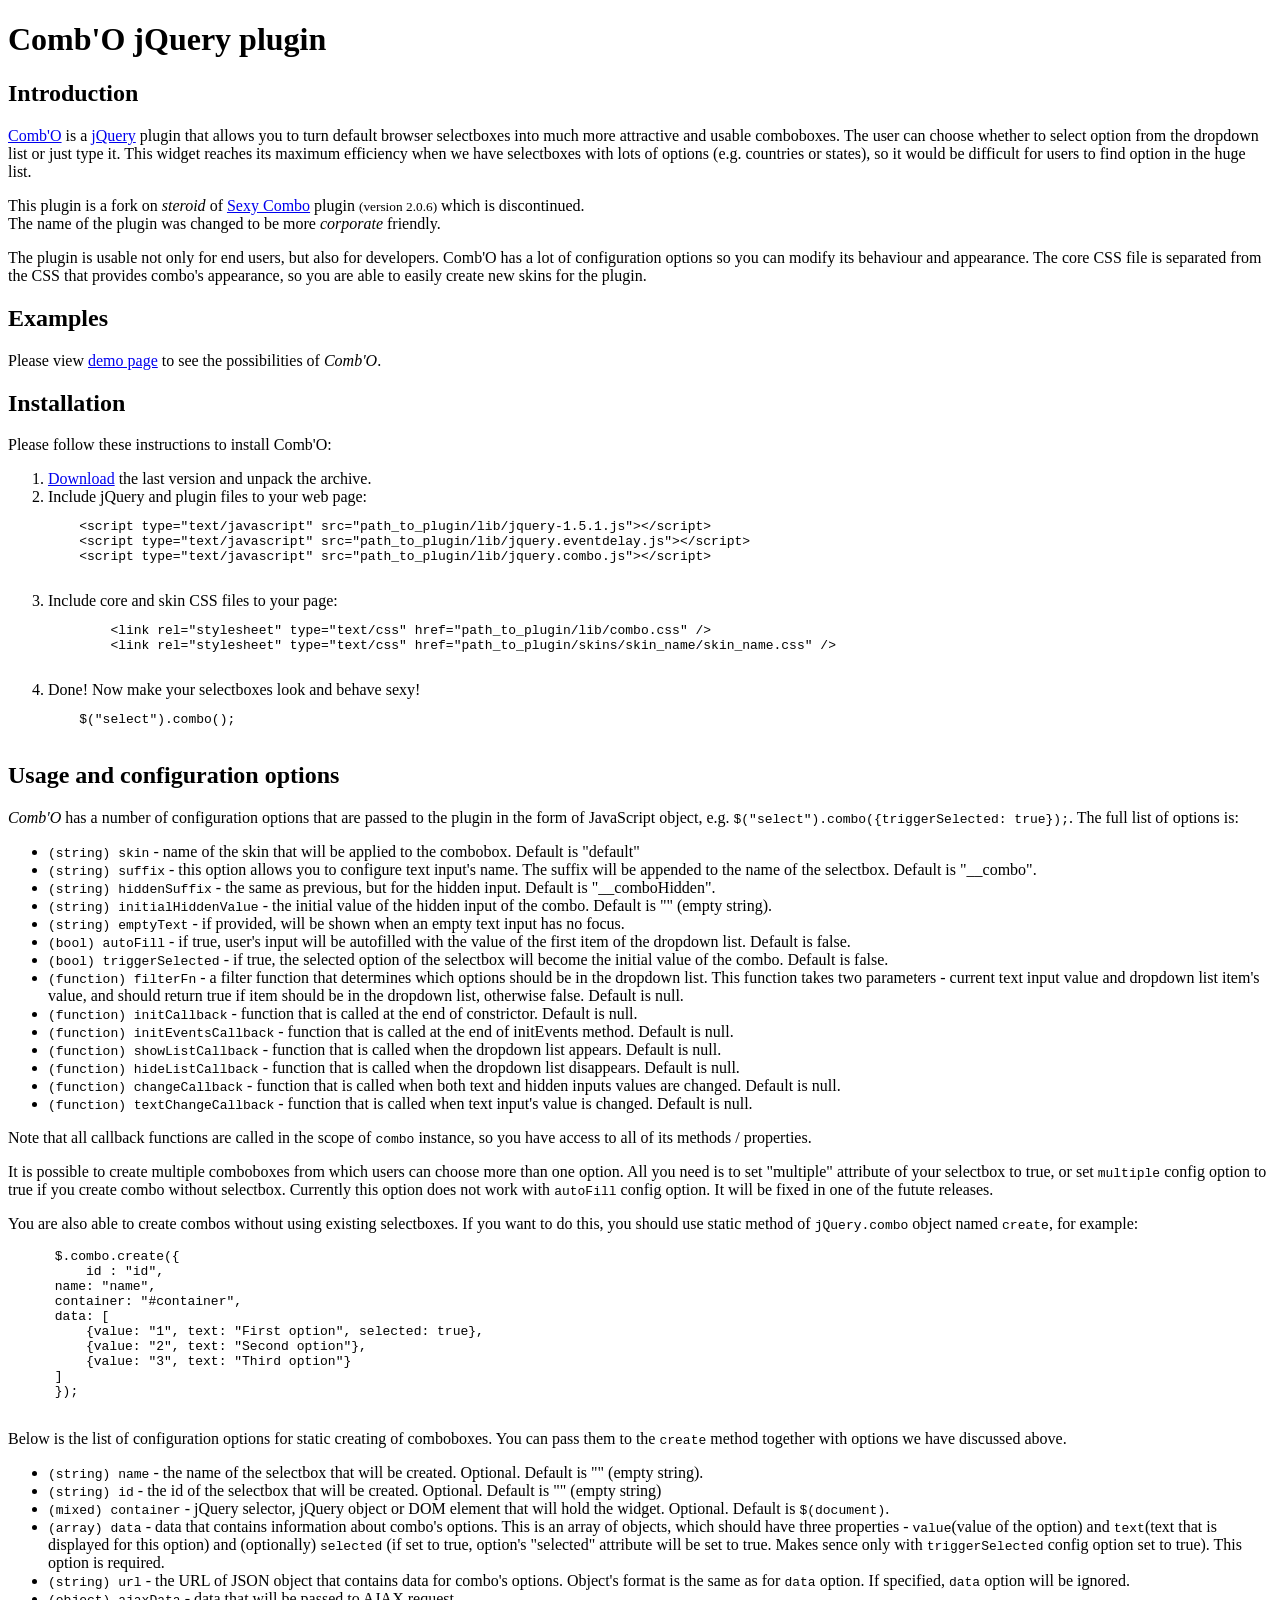
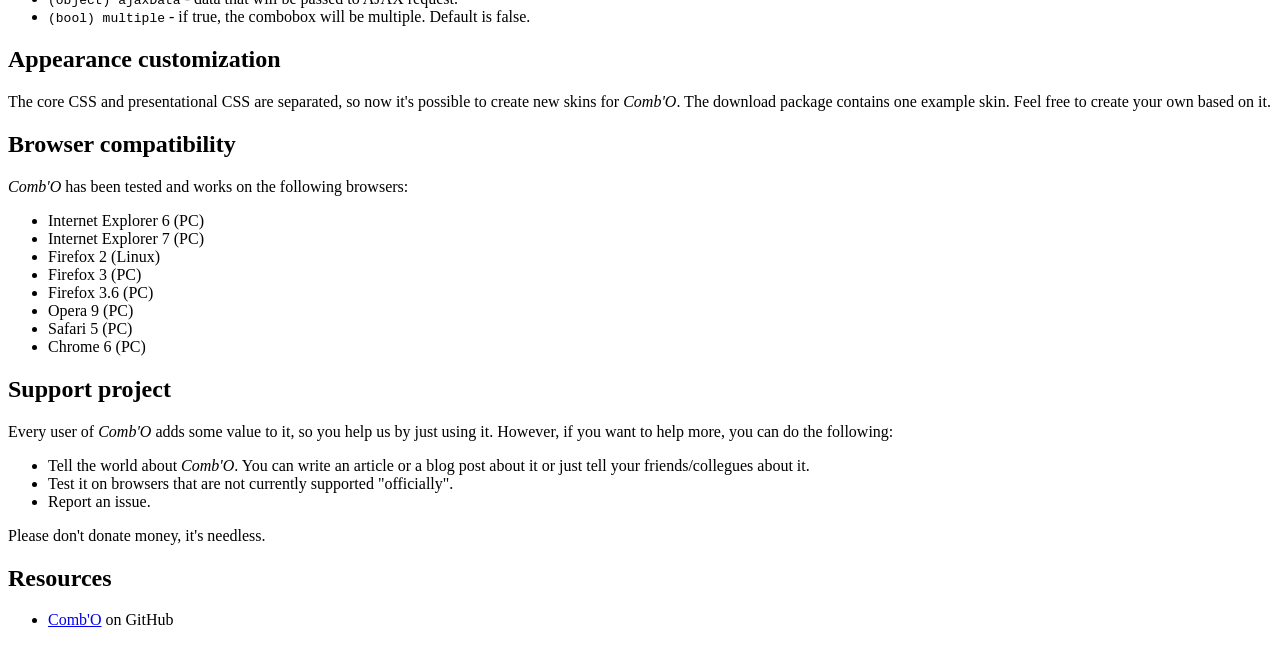
<file: index.html>
<!DOCTYPE html PUBLIC "-//W3C//DTD XHTML 1.0 Transitional//EN"
  "http://www.w3.org/TR/xhtml1/DTD/xhtml1-transitional.dtd">
<html xmlns="http://www.w3.org/1999/xhtml" xml:lang="en-us">
  <head>
    <title>Comb'O jQuery plugin</title>
  </head>
  <body>
    <h1>Comb'O jQuery plugin</h1>
    <h2>Introduction</h2>
    <p>
    <a href="http://github.com/nowhereman/jquery.combo.js">Comb'O</a> is a <a href="http://jquery.com">jQuery</a> plugin that allows you to turn default browser selectboxes into much more attractive and usable comboboxes. The user can choose whether to select option from the dropdown list or just type it. This widget reaches its maximum efficiency when we have selectboxes with lots of options (e.g. countries or states), so it would be difficult for users to find option in the huge list.
    </p>
    <p>
    This plugin is a fork on <i>steroid</i> of <a href="http://code.google.com/p/sexy-combo">Sexy Combo</a> plugin <small>(version 2.0.6)</small> which is discontinued.<br />
    The name of the plugin was changed to be more <i>corporate</i> friendly.
    </p>
    <p>
    The plugin is usable not only for end users, but also for developers. Comb'O has a lot of configuration options so you can modify its behaviour and appearance. The core CSS file is separated from the CSS that provides combo's appearance, so you are able to easily create new skins for the plugin.
    </p>
    <h2>Examples</h2>
    <p>
    Please view <a href="examples/index.html">demo page</a> to see the possibilities of <em>Comb'O</em>.
    </p>
    <h2>Installation</h2>
    <p>
    Please follow these instructions to install Comb'O:
    <ol>
        <li><a href="https://github.com/nowhereman/jquery.combo.js/archives/master">Download</a> the last version and unpack the archive.</li>
    <li>
    Include jQuery and plugin files to your web page: <br />
    <code><pre>
    &lt;script type="text/javascript" src="path_to_plugin/lib/jquery-1.5.1.js"&gt;&lt;/script&gt;
    &lt;script type="text/javascript" src="path_to_plugin/lib/jquery.eventdelay.js"&gt;&lt;/script&gt;
    &lt;script type="text/javascript" src="path_to_plugin/lib/jquery.combo.js"&gt;&lt;/script&gt;
    </pre></code>
    </li>
    <li>
        Include core and skin CSS files to your page:<br />
        <code><pre>
        &lt;link rel="stylesheet" type="text/css" href="path_to_plugin/lib/combo.css" /&gt;
        &lt;link rel="stylesheet" type="text/css" href="path_to_plugin/skins/skin_name/skin_name.css" /&gt;
        </pre></code>

    </li>
    <li>
    Done! Now make your selectboxes look and behave sexy!
    <code><pre>
    $("select").combo();
    </pre></code>
    </li>
    </ol>
    </p>
    <h2>Usage and configuration options</h2>
    <p>
    <em>Comb'O</em> has a number of configuration options that are passed to the plugin in the form of JavaScript object, e.g. <code>$("select").combo({triggerSelected: true});</code>. The full list of options is:
    </p>
    <ul>
      <li>
      <code>(string) skin</code> - name of the skin that will be applied to the combobox. Default is "default"
      </li>
      <li>
      <code>(string) suffix</code> - this option allows you to configure text input's name. The suffix will be appended to the name of the selectbox. Default is "__combo".
      </li>
      <li>
      <code>(string) hiddenSuffix</code> - the same as previous, but for the hidden input. Default is "__comboHidden".
      </li>
      <li>
      <code>(string) initialHiddenValue</code> - the initial value of the hidden input of the combo. Default is "" (empty string).
      </li>
      <li>
      <code>(string) emptyText</code> - if provided, will be shown when an empty text input has no focus.
      </li>
      <li>
      <code>(bool) autoFill</code> - if true, user's input will be autofilled with the value of the first item of the dropdown list. Default is false.
      </li>
      <li>
      <code>(bool) triggerSelected</code> - if true, the selected option of the selectbox will become the initial value of the combo. Default is false.
      </li>
      <li>
      <code>(function) filterFn</code> - a filter function that determines which options should be in the dropdown list.  This function takes two parameters - current text input value and dropdown list item's value, and should return true if item should be in the dropdown list, otherwise false. Default is null.
      </li>
      <!--new-->
      <li>
      <code>(function) initCallback</code> - function that is called at the end of constrictor. Default is null.
      </li>
      <li>
      <code>(function) initEventsCallback</code> - function that is called at the end of initEvents method. Default is null.
      </li>
      <li>
      <code>(function) showListCallback</code> - function that is called when the dropdown list appears. Default is null.
      </li>
      <li>
      <code>(function) hideListCallback</code> - function that is called when the dropdown list disappears. Default is null.
      </li>
      <li>
      <code>(function) changeCallback</code> - function that is called when both text and hidden inputs values are changed. Default is null.
      </li>
      <li>
      <code>(function) textChangeCallback</code> - function that is called when text input's value is changed. Default is null.
      </li>
      <!--end new-->
    </ul>
    <!--new-->
    <p>
    Note that all callback functions are called in the scope of <code>combo</code> instance, so you have access to all of its methods / properties.
    </p>
    <!--end new-->
    <p>
    It is possible to create multiple comboboxes from which users can choose more than one option. All you need is to set "multiple" attribute of your selectbox to true, or set <code>multiple</code> config option to true if you create combo without selectbox. Currently this option does not work with <code>autoFill</code> config option. It will be fixed in one of the futute releases.
    </p>
    <p>

    </p>
    <p>
    You are also able to create combos without using  existing selectboxes. If you want to do this, you should use static method of <code>jQuery.combo</code> object named <code>create</code>, for example: <br />
      <code><pre>
      $.combo.create({
          id : "id",
      name: "name",
      container: "#container",
      data: [
          {value: "1", text: "First option", selected: true},
          {value: "2", text: "Second option"},
          {value: "3", text: "Third option"}
      ]
      });
      </pre></code>
    </p>
    <p>
    Below is the list of configuration options for static creating of comboboxes. You can pass them to the <code>create</code> method together with options we have discussed above.
    </p>
    <ul>
        <li><code>(string) name</code> - the name of the selectbox that will be created. Optional. Default is "" (empty string).</li>
        <li><code>(string) id</code> - the id of the selectbox that will be created. Optional. Default is "" (empty string)</li>
        <li><code>(mixed) container</code> - jQuery selector, jQuery object or DOM element that will hold the widget. Optional. Default is <code>$(document)</code>.</li>
        <li><code>(array) data</code> - data that contains information about combo's options. This is an array of objects, which should have three properties - <code>value</code>(value of the option) and <code>text</code>(text that is displayed for this option) and (optionally) <code>selected</code> (if set to true, option's "selected" attribute will be set to true. Makes sence only with <code>triggerSelected</code> config option set to true). This option is required.</li>
        <li>
        <code>(string) url</code> - the URL of JSON object that contains data for combo's options. Object's format is the same as for <code>data</code> option. If specified, <code>data</code> option will be ignored.
        </li>
        <li>
        <code>(object) ajaxData</code> - data that will be passed to AJAX request.
        </li>
        <li>
        <code>(bool) multiple</code> - if true, the combobox will be multiple. Default is false.
        </li>
    </ul>
    <h2>Appearance customization</h2>
    <p>
    The core CSS and presentational CSS are separated, so now it's possible to create new skins for <em>Comb'O</em>. The download package contains one example skin. Feel free to create your own based on it.
    </p>
    <h2>Browser compatibility</h2>
    <p>
    <em>Comb'O</em> has been tested and works on the following browsers:
    </p>
    <ul>
      <li>Internet Explorer 6 (PC)</li>
      <li>Internet Explorer 7 (PC)</li>
      <li>Firefox 2 (Linux)</li>
      <li>Firefox 3 (PC)</li>
      <li>Firefox 3.6 (PC)</li>
      <li>Opera 9 (PC)</li>
      <li>Safari 5 (PC)</li>
      <li>Chrome 6 (PC)</li>
    </ul>
    <h2>Support project</h2>
    <p>
    Every user of <em>Comb'O</em> adds some value to it, so you help us by just using it. However, if you want to help more, you can do the following:
    </p>
    <ul>
      <li>
      Tell the world about <em>Comb'O</em>. You can write an article or a blog post about it or just tell your friends/collegues about it.
      </li>
      <li>
      Test it on browsers that are not currently supported "officially".
      </li>
      <li>
      Report an issue.
      </li>
    </ul>
    <p>
    Please don't donate money, it's needless.
    </p>
    <h2>Resources</h2>
    <ul>
      <li><a href="http://github.com/nowhereman/jquery.combo.js">Comb'O</a> on GitHub</li>
      <!--<li><a href="http://plugins.jquery.com/project/combo">Comb'O</a> in jQuery plugins directory.</li>-->
    </ul>
  </body>
</html>
</file>
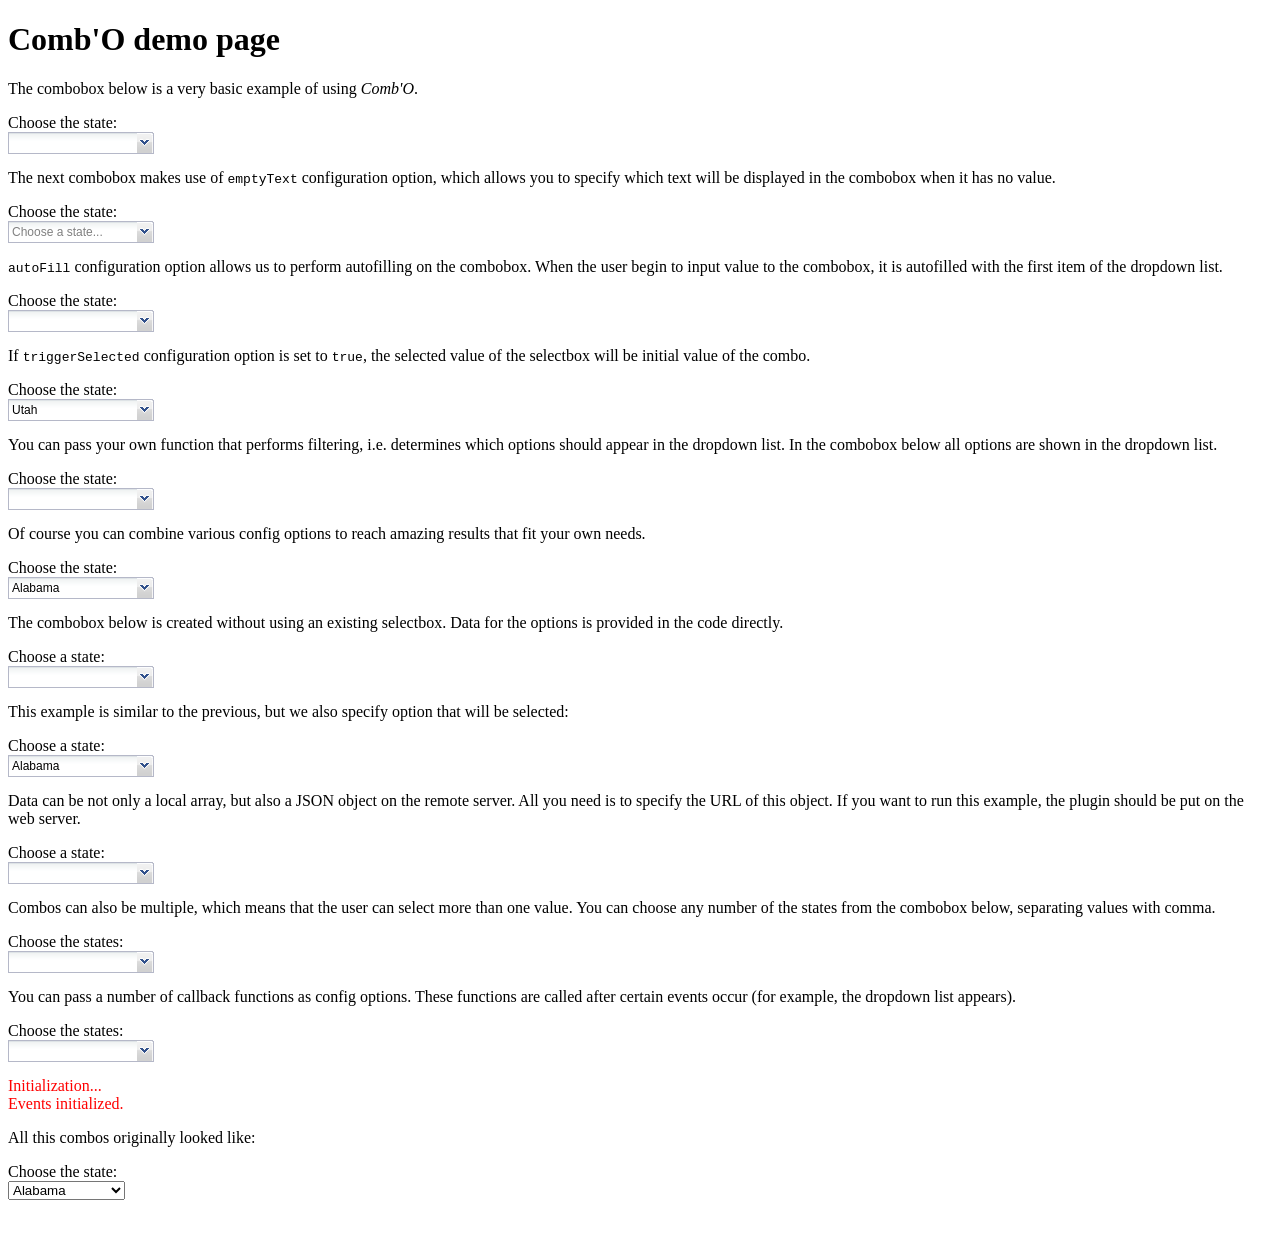
<file: examples/index.html>
<!DOCTYPE html PUBLIC "-//W3C//DTD XHTML 1.0 Transitional//EN"
  "http://www.w3.org/TR/xhtml1/DTD/xhtml1-transitional.dtd">
<html xmlns="http://www.w3.org/1999/xhtml" xml:lang="en-us">
  <head>
    <title>Comb'O demo page</title>
    <link href="../src/lib/combo.css" rel="stylesheet" type="text/css" />
    <link href="../src/skins/default/default.css" rel="stylesheet" type="text/css" />
    <script type="text/javascript" src="../src/lib/jquery-1.5.1.js"></script>
    <script type="text/javascript" src="../src/lib/jquery.eventdelay.js"></script>
    <script type="text/javascript" src="../src/lib/jquery.combo.js"></script>
    <script type="text/javascript" src="usage.js"></script>
  </head>
  <body>
    <h1>Comb'O demo page</h1>
    <p>
    The combobox below is a very basic example of using <em>Comb'O</em>.
    </p>
    <p>
      <label for="basic-combo">Choose the state:</label><br />
      <select id="basic-combo" name="basic-combo"  size="1">
        <option value="AL">Alabama</option>
        <option value="AK">Alaska</option>
        <option value="AZ">Arizona</option>
        <option value="AR">Arkansas</option>
        <option value="CA">California</option>
        <option value="CO">Colorado</option>
        <option value="CT">Connecticut</option>

        <option value="DE">Delaware</option>
        <option value="FL">Florida</option>
        <option value="GA">Georgia</option>
        <option value="HI">Hawaii</option>
        <option value="ID">Idaho</option>
        <option value="IL">Illinois</option>
        <option value="IN">Indiana</option>
        <option value="IA">Iowa</option>
        <option value="KS">Kansas</option>

        <option value="KY">Kentucky</option>
        <option value="LA">Louisiana</option>
        <option value="ME">Maine</option>
        <option value="MD">Maryland</option>
        <option value="MA">Massachusetts</option>
        <option value="MI">Michigan</option>
        <option value="MN">Minnesota</option>
        <option value="MS">Mississippi</option>
        <option value="MO">Missouri</option>

        <option value="MT">Montana</option>
        <option value="NE">Nebraska</option>
        <option value="NV">Nevada</option>
        <option value="NH">New Hampshire</option>
        <option value="NJ">New Jersey</option>
        <option value="NM">New Mexico</option>
        <option value="NY">New York</option>
        <option value="NC">North Carolina</option>
        <option value="ND">North Dakota</option>

        <option value="OH">Ohio</option>
        <option value="OK">Oklahoma</option>
        <option value="OR">Oregon</option>
        <option value="PA">Pennsylvania</option>
        <option value="RI">Rhode Island</option>
        <option value="SC">South Carolina</option>
        <option value="SD">South Dakota</option>
        <option value="TN">Tennessee</option>
        <option value="TX">Texas</option>

        <option value="UT" selected>Utah</option>
        <option value="VT">Vermont</option>
        <option value="VA">Virginia</option>
        <option value="WA">Washington</option>
        <option value="WV">West Virginia</option>
        <option value="WI">Wisconsin</option>
        <option value="WY">Wyoming</option>
      </select>
    </p>

    <p>
    The next combobox makes use of <code>emptyText</code> configuration option, which allows you to specify which text will be displayed in the combobox when it has no value.
    </p>
    <p>
      <label for="empty-combo">Choose the state:</label><br />
      <select id="empty-combo" name="empty-combo"  size="1">
        <option value="AL">Alabama</option>
        <option value="AK">Alaska</option>
        <option value="AZ">Arizona</option>
        <option value="AR">Arkansas</option>
        <option value="CA">California</option>
        <option value="CO">Colorado</option>
        <option value="CT">Connecticut</option>

        <option value="DE">Delaware</option>
        <option value="FL">Florida</option>
        <option value="GA">Georgia</option>
        <option value="HI">Hawaii</option>
        <option value="ID">Idaho</option>
        <option value="IL">Illinois</option>
        <option value="IN">Indiana</option>
        <option value="IA">Iowa</option>
        <option value="KS">Kansas</option>

        <option value="KY">Kentucky</option>
        <option value="LA">Louisiana</option>
        <option value="ME">Maine</option>
        <option value="MD">Maryland</option>
        <option value="MA">Massachusetts</option>
        <option value="MI">Michigan</option>
        <option value="MN">Minnesota</option>
        <option value="MS">Mississippi</option>
        <option value="MO">Missouri</option>

        <option value="MT">Montana</option>
        <option value="NE">Nebraska</option>
        <option value="NV">Nevada</option>
        <option value="NH">New Hampshire</option>
        <option value="NJ">New Jersey</option>
        <option value="NM">New Mexico</option>
        <option value="NY">New York</option>
        <option value="NC">North Carolina</option>
        <option value="ND">North Dakota</option>

        <option value="OH">Ohio</option>
        <option value="OK">Oklahoma</option>
        <option value="OR">Oregon</option>
        <option value="PA">Pennsylvania</option>
        <option value="RI">Rhode Island</option>
        <option value="SC">South Carolina</option>
        <option value="SD">South Dakota</option>
        <option value="TN">Tennessee</option>
        <option value="TX">Texas</option>

        <option value="UT" selected>Utah</option>
        <option value="VT">Vermont</option>
        <option value="VA">Virginia</option>
        <option value="WA">Washington</option>
        <option value="WV">West Virginia</option>
        <option value="WI">Wisconsin</option>
        <option value="WY">Wyoming</option>
      </select>
    </p>

    <p>
    <code>autoFill</code> configuration option allows us to perform autofilling on the combobox. When the user begin to input value to the combobox, it is autofilled with the first item of the dropdown list.
    </p>
    <p>
      <label for="autofill-combo">Choose the state:</label><br />
      <select id="autofill-combo" name="autofill-combo"  size="1">
        <option value="AL">Alabama</option>
        <option value="AK">Alaska</option>
        <option value="AZ">Arizona</option>
        <option value="AR">Arkansas</option>
        <option value="CA">California</option>
        <option value="CO">Colorado</option>
        <option value="CT">Connecticut</option>

        <option value="DE">Delaware</option>
        <option value="FL">Florida</option>
        <option value="GA">Georgia</option>
        <option value="HI">Hawaii</option>
        <option value="ID">Idaho</option>
        <option value="IL">Illinois</option>
        <option value="IN">Indiana</option>
        <option value="IA">Iowa</option>
        <option value="KS">Kansas</option>

        <option value="KY">Kentucky</option>
        <option value="LA">Louisiana</option>
        <option value="ME">Maine</option>
        <option value="MD">Maryland</option>
        <option value="MA">Massachusetts</option>
        <option value="MI">Michigan</option>
        <option value="MN">Minnesota</option>
        <option value="MS">Mississippi</option>
        <option value="MO">Missouri</option>

        <option value="MT">Montana</option>
        <option value="NE">Nebraska</option>
        <option value="NV">Nevada</option>
        <option value="NH">New Hampshire</option>
        <option value="NJ">New Jersey</option>
        <option value="NM">New Mexico</option>
        <option value="NY">New York</option>
        <option value="NC">North Carolina</option>
        <option value="ND">North Dakota</option>

        <option value="OH">Ohio</option>
        <option value="OK">Oklahoma</option>
        <option value="OR">Oregon</option>
        <option value="PA">Pennsylvania</option>
        <option value="RI">Rhode Island</option>
        <option value="SC">South Carolina</option>
        <option value="SD">South Dakota</option>
        <option value="TN">Tennessee</option>
        <option value="TX">Texas</option>

        <option value="UT" selected>Utah</option>
        <option value="VT">Vermont</option>
        <option value="VA">Virginia</option>
        <option value="WA">Washington</option>
        <option value="WV">West Virginia</option>
        <option value="WI">Wisconsin</option>
        <option value="WY">Wyoming</option>
      </select>
    </p>

    <p>
    If <code>triggerSelected</code> configuration option is set to <code>true</code>, the selected value of the selectbox will be initial value of the combo.
    </p>
    <p>
      <label for="selected-combo">Choose the state:</label><br />
      <select id="selected-combo" name="selected-combo"  size="1">
        <option value="AL">Alabama</option>
        <option value="AK">Alaska</option>
        <option value="AZ">Arizona</option>
        <option value="AR">Arkansas</option>
        <option value="CA">California</option>
        <option value="CO">Colorado</option>
        <option value="CT">Connecticut</option>

        <option value="DE">Delaware</option>
        <option value="FL">Florida</option>
        <option value="GA">Georgia</option>
        <option value="HI">Hawaii</option>
        <option value="ID">Idaho</option>
        <option value="IL">Illinois</option>
        <option value="IN">Indiana</option>
        <option value="IA">Iowa</option>
        <option value="KS">Kansas</option>

        <option value="KY">Kentucky</option>
        <option value="LA">Louisiana</option>
        <option value="ME">Maine</option>
        <option value="MD">Maryland</option>
        <option value="MA">Massachusetts</option>
        <option value="MI">Michigan</option>
        <option value="MN">Minnesota</option>
        <option value="MS">Mississippi</option>
        <option value="MO">Missouri</option>

        <option value="MT">Montana</option>
        <option value="NE">Nebraska</option>
        <option value="NV">Nevada</option>
        <option value="NH">New Hampshire</option>
        <option value="NJ">New Jersey</option>
        <option value="NM">New Mexico</option>
        <option value="NY">New York</option>
        <option value="NC">North Carolina</option>
        <option value="ND">North Dakota</option>

        <option value="OH">Ohio</option>
        <option value="OK">Oklahoma</option>
        <option value="OR">Oregon</option>
        <option value="PA">Pennsylvania</option>
        <option value="RI">Rhode Island</option>
        <option value="SC">South Carolina</option>
        <option value="SD">South Dakota</option>
        <option value="TN">Tennessee</option>
        <option value="TX">Texas</option>

        <option value="UT" selected>Utah</option>
        <option value="VT">Vermont</option>
        <option value="VA">Virginia</option>
        <option value="WA">Washington</option>
        <option value="WV">West Virginia</option>
        <option value="WI">Wisconsin</option>
        <option value="WY">Wyoming</option>
      </select>
    </p>

    <p>
    You can pass your own function that performs filtering, i.e. determines which options should appear in the dropdown list. In the combobox below all options are shown in the dropdown list.
    </p>
    <p>
      <label for="filter-combo">Choose the state:</label><br />
      <select id="filter-combo" name="filter-combo"  size="1">
        <option value="AL">Alabama</option>
        <option value="AK">Alaska</option>
        <option value="AZ">Arizona</option>
        <option value="AR">Arkansas</option>
        <option value="CA">California</option>
        <option value="CO">Colorado</option>
        <option value="CT">Connecticut</option>

        <option value="DE">Delaware</option>
        <option value="FL">Florida</option>
        <option value="GA">Georgia</option>
        <option value="HI">Hawaii</option>
        <option value="ID">Idaho</option>
        <option value="IL">Illinois</option>
        <option value="IN">Indiana</option>
        <option value="IA">Iowa</option>
        <option value="KS">Kansas</option>

        <option value="KY">Kentucky</option>
        <option value="LA">Louisiana</option>
        <option value="ME">Maine</option>
        <option value="MD">Maryland</option>
        <option value="MA">Massachusetts</option>
        <option value="MI">Michigan</option>
        <option value="MN">Minnesota</option>
        <option value="MS">Mississippi</option>
        <option value="MO">Missouri</option>

        <option value="MT">Montana</option>
        <option value="NE">Nebraska</option>
        <option value="NV">Nevada</option>
        <option value="NH">New Hampshire</option>
        <option value="NJ">New Jersey</option>
        <option value="NM">New Mexico</option>
        <option value="NY">New York</option>
        <option value="NC">North Carolina</option>
        <option value="ND">North Dakota</option>

        <option value="OH">Ohio</option>
        <option value="OK">Oklahoma</option>
        <option value="OR">Oregon</option>
        <option value="PA">Pennsylvania</option>
        <option value="RI">Rhode Island</option>
        <option value="SC">South Carolina</option>
        <option value="SD">South Dakota</option>
        <option value="TN">Tennessee</option>
        <option value="TX">Texas</option>

        <option value="UT" selected>Utah</option>
        <option value="VT">Vermont</option>
        <option value="VA">Virginia</option>
        <option value="WA">Washington</option>
        <option value="WV">West Virginia</option>
        <option value="WI">Wisconsin</option>
        <option value="WY">Wyoming</option>
      </select>
    </p>


    <p>
    Of course you can combine various config options to reach amazing results that fit your own needs.
    </p>
    <p>
      <label for="mixed-combo">Choose the state:</label><br />
      <select id="mixed-combo" name="mixed-combo"  size="1">
        <option value="AL">Alabama</option>
        <option value="AK">Alaska</option>
        <option value="AZ">Arizona</option>
        <option value="AR">Arkansas</option>
        <option value="CA">California</option>
        <option value="CO">Colorado</option>
        <option value="CT">Connecticut</option>

        <option value="DE">Delaware</option>
        <option value="FL">Florida</option>
        <option value="GA">Georgia</option>
        <option value="HI">Hawaii</option>
        <option value="ID">Idaho</option>
        <option value="IL">Illinois</option>
        <option value="IN">Indiana</option>
        <option value="IA">Iowa</option>
        <option value="KS">Kansas</option>

        <option value="KY">Kentucky</option>
        <option value="LA">Louisiana</option>
        <option value="ME">Maine</option>
        <option value="MD">Maryland</option>
        <option value="MA">Massachusetts</option>
        <option value="MI">Michigan</option>
        <option value="MN">Minnesota</option>
        <option value="MS">Mississippi</option>
        <option value="MO">Missouri</option>

        <option value="MT">Montana</option>
        <option value="NE">Nebraska</option>
        <option value="NV">Nevada</option>
        <option value="NH">New Hampshire</option>
        <option value="NJ">New Jersey</option>
        <option value="NM">New Mexico</option>
        <option value="NY">New York</option>
        <option value="NC">North Carolina</option>
        <option value="ND">North Dakota</option>

        <option value="OH">Ohio</option>
        <option value="OK">Oklahoma</option>
        <option value="OR">Oregon</option>
        <option value="PA">Pennsylvania</option>
        <option value="RI">Rhode Island</option>
        <option value="SC">South Carolina</option>
        <option value="SD">South Dakota</option>
        <option value="TN">Tennessee</option>
        <option value="TX">Texas</option>

        <option value="UT" selected>Utah</option>
        <option value="VT">Vermont</option>
        <option value="VA">Virginia</option>
        <option value="WA">Washington</option>
        <option value="WV">West Virginia</option>
        <option value="WI">Wisconsin</option>
        <option value="WY">Wyoming</option>
      </select>
    </p>


    <p>
    The combobox below is created without using an existing selectbox. Data for the options is provided in the code directly.
    </p>
    <p id="static-container">
      <label for="static-combo">Choose a state:</label><br />
    </p>

    <p>
    This example is similar to the previous, but we also specify option that will be selected:
    </p>
    <p id="static-selected">
      <label for="static-selected-combo">Choose a state:</label><br />
    </p>

    <p>
    Data can be not only a local array, but also a JSON object on the remote server. All you need is to specify the URL of this object. If you want to run this example, the plugin should be put on the web server.
    </p>
    <p id="ajax-container">
      <label for="ajax-combo">Choose a state:</label><br />
    </p>

    <p>
    Combos can also be multiple, which means that the user can select more than one value. You can choose any number of the states from the combobox below, separating values with comma.
    </p>
    <p>
      <label for="multiple-combo">Choose the states:</label><br />
      <select id="multiple-combo" name="multiple-combo"  size="3" multiple="true">
        <option value="AL" selected>Alabama</option>
        <option value="AK" selected>Alaska</option>
        <option value="AZ">Arizona</option>
        <option value="AR">Arkansas</option>
        <option value="CA">California</option>
        <option value="CO">Colorado</option>
        <option value="CT">Connecticut</option>

        <option value="DE">Delaware</option>
        <option value="FL">Florida</option>
        <option value="GA">Georgia</option>
        <option value="HI">Hawaii</option>
        <option value="ID">Idaho</option>
        <option value="IL">Illinois</option>
        <option value="IN">Indiana</option>
        <option value="IA">Iowa</option>
        <option value="KS">Kansas</option>

        <option value="KY">Kentucky</option>
        <option value="LA">Louisiana</option>
        <option value="ME">Maine</option>
        <option value="MD">Maryland</option>
        <option value="MA">Massachusetts</option>
        <option value="MI">Michigan</option>
        <option value="MN">Minnesota</option>
        <option value="MS">Mississippi</option>
        <option value="MO">Missouri</option>

        <option value="MT">Montana</option>
        <option value="NE">Nebraska</option>
        <option value="NV">Nevada</option>
        <option value="NH">New Hampshire</option>
        <option value="NJ">New Jersey</option>
        <option value="NM">New Mexico</option>
        <option value="NY">New York</option>
        <option value="NC">North Carolina</option>
        <option value="ND">North Dakota</option>

        <option value="OH">Ohio</option>
        <option value="OK">Oklahoma</option>
        <option value="OR">Oregon</option>
        <option value="PA">Pennsylvania</option>
        <option value="RI">Rhode Island</option>
        <option value="SC">South Carolina</option>
        <option value="SD">South Dakota</option>
        <option value="TN">Tennessee</option>
        <option value="TX">Texas</option>

        <option value="UT">Utah</option>
        <option value="VT">Vermont</option>
        <option value="VA">Virginia</option>
        <option value="WA">Washington</option>
        <option value="WV">West Virginia</option>
        <option value="WI">Wisconsin</option>
        <option value="WY">Wyoming</option>
      </select>
    </p>

    <p>
    You can pass a number of callback functions as config options. These functions are called after certain events occur (for example, the dropdown list appears).
    </p>
    <p>
      <label for="event-combo">Choose the states:</label><br />
      <select id="event-combo" name="event-combo">
        <option value="AL" selected>Alabama</option>
        <option value="AK" selected>Alaska</option>
        <option value="AZ">Arizona</option>
        <option value="AR">Arkansas</option>
        <option value="CA">California</option>
        <option value="CO">Colorado</option>
        <option value="CT">Connecticut</option>

        <option value="DE">Delaware</option>
        <option value="FL">Florida</option>
        <option value="GA">Georgia</option>
        <option value="HI">Hawaii</option>
        <option value="ID">Idaho</option>
        <option value="IL">Illinois</option>
        <option value="IN">Indiana</option>
        <option value="IA">Iowa</option>
        <option value="KS">Kansas</option>

        <option value="KY">Kentucky</option>
        <option value="LA">Louisiana</option>
        <option value="ME">Maine</option>
        <option value="MD">Maryland</option>
        <option value="MA">Massachusetts</option>
        <option value="MI">Michigan</option>
        <option value="MN">Minnesota</option>
        <option value="MS">Mississippi</option>
        <option value="MO">Missouri</option>

        <option value="MT">Montana</option>
        <option value="NE">Nebraska</option>
        <option value="NV">Nevada</option>
        <option value="NH">New Hampshire</option>
        <option value="NJ">New Jersey</option>
        <option value="NM">New Mexico</option>
        <option value="NY">New York</option>
        <option value="NC">North Carolina</option>
        <option value="ND">North Dakota</option>

        <option value="OH">Ohio</option>
        <option value="OK">Oklahoma</option>
        <option value="OR">Oregon</option>
        <option value="PA">Pennsylvania</option>
        <option value="RI">Rhode Island</option>
        <option value="SC">South Carolina</option>
        <option value="SD">South Dakota</option>
        <option value="TN">Tennessee</option>
        <option value="TX">Texas</option>

        <option value="UT">Utah</option>
        <option value="VT">Vermont</option>
        <option value="VA">Virginia</option>
        <option value="WA">Washington</option>
        <option value="WV">West Virginia</option>
        <option value="WI">Wisconsin</option>
        <option value="WY">Wyoming</option>
      </select>
    </p>
    <div id="event-logger" style="color: red;'"></div>


    <p>
    All this combos originally looked like:
    </p>
    <p>
      <label for="selectbox">Choose the state:</label><br />
      <select id="selectbox" name="selectbox"  size="1">
        <option value="AL">Alabama</option>
        <option value="AK">Alaska</option>
        <option value="AZ">Arizona</option>
        <option value="AR">Arkansas</option>
        <option value="CA">California</option>
        <option value="CO">Colorado</option>
        <option value="CT">Connecticut</option>

        <option value="DE">Delaware</option>
        <option value="FL">Florida</option>
        <option value="GA">Georgia</option>
        <option value="HI">Hawaii</option>
        <option value="ID">Idaho</option>
        <option value="IL">Illinois</option>
        <option value="IN">Indiana</option>
        <option value="IA">Iowa</option>
        <option value="KS">Kansas</option>

        <option value="KY">Kentucky</option>
        <option value="LA">Louisiana</option>
        <option value="ME">Maine</option>
        <option value="MD">Maryland</option>
        <option value="MA">Massachusetts</option>
        <option value="MI">Michigan</option>
        <option value="MN">Minnesota</option>
        <option value="MS">Mississippi</option>
        <option value="MO">Missouri</option>

        <option value="MT">Montana</option>
        <option value="NE">Nebraska</option>
        <option value="NV">Nevada</option>
        <option value="NH">New Hampshire</option>
        <option value="NJ">New Jersey</option>
        <option value="NM">New Mexico</option>
        <option value="NY">New York</option>
        <option value="NC">North Carolina</option>
        <option value="ND">North Dakota</option>

        <option value="OH">Ohio</option>
        <option value="OK">Oklahoma</option>
        <option value="OR">Oregon</option>
        <option value="PA">Pennsylvania</option>
        <option value="RI">Rhode Island</option>
        <option value="SC">South Carolina</option>
        <option value="SD">South Dakota</option>
        <option value="TN">Tennessee</option>
        <option value="TX">Texas</option>

        <option value="UT">Utah</option>
        <option value="VT">Vermont</option>
        <option value="VA">Virginia</option>
        <option value="WA">Washington</option>
        <option value="WV">West Virginia</option>
        <option value="WI">Wisconsin</option>
        <option value="WY">Wyoming</option>
      </select>
    </p>

    <div id="log" style="margin-top: 50px;"></div>
  </body>
</html>
</file>
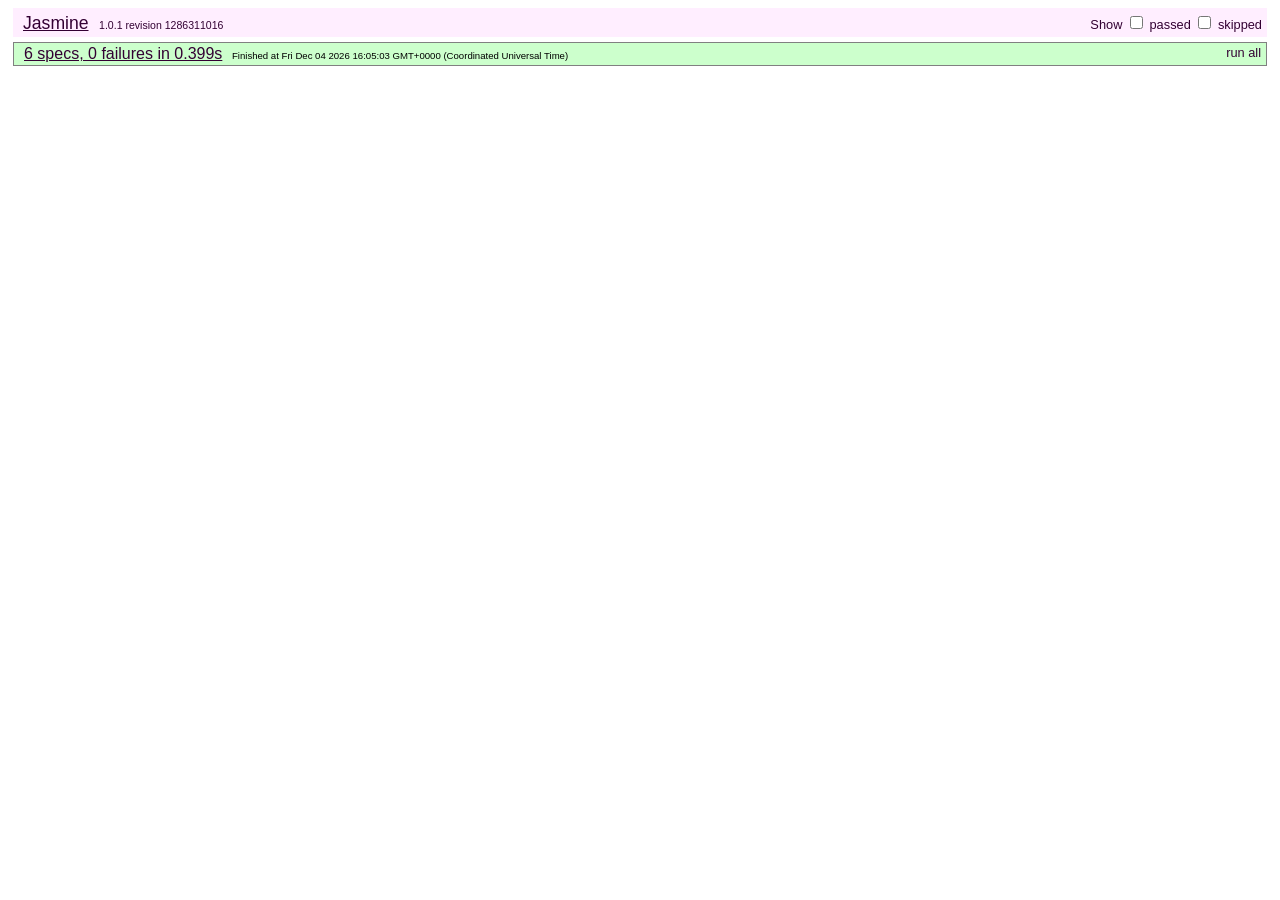
<file: SpecRunner.html>
<!DOCTYPE HTML PUBLIC "-//W3C//DTD HTML 4.01 Transitional//EN"
  "http://www.w3.org/TR/html4/loose.dtd">
<html>
<head>
  <title>Jasmine Test Runner</title>
  <link rel="stylesheet" type="text/css" href="lib/jasmine-1.0.1/jasmine.css">
  <script type="text/javascript" src="lib/jasmine-1.0.1/jasmine.js"></script>
  <script type="text/javascript" src="lib/jasmine-1.0.1/jasmine-html.js"></script>
  <script type="text/javascript" src="lib/jasmine-jquery-1.1.3.js"></script>

  <!-- include source files here... -->
  <link href="src/lib/combo.css" rel="stylesheet" type="text/css" />
  <link href="src/skins/default/default.css" rel="stylesheet" type="text/css" />
  <script type="text/javascript" src="src/lib/jquery-1.5.1.js"></script>
  <script type="text/javascript" src="src/lib/jquery.eventdelay.js"></script>
  <script type="text/javascript" src="src/lib/jquery.combo.js"></script>

  <!-- include spec files here... -->
  <script type="text/javascript" src="spec/SpecHelper.js"></script>
  <script type="text/javascript" src="spec/ComboSpec.js"></script>

</head>
<body>

<script type="text/javascript">
  jasmine.getEnv().addReporter(new jasmine.TrivialReporter());
  jasmine.getEnv().execute();
</script>

</body>
</html>
</file>
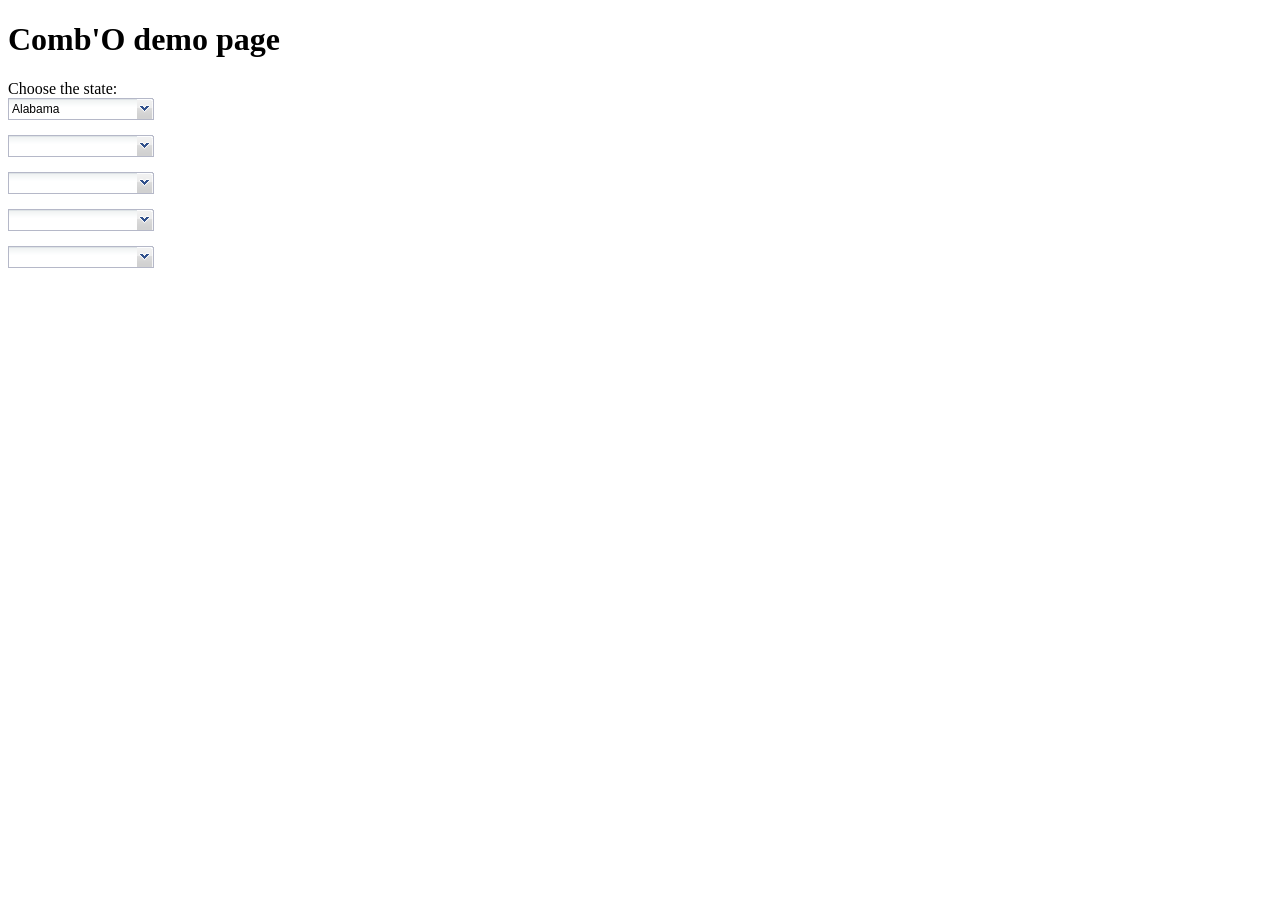
<file: examples/index2.html>
<!DOCTYPE html PUBLIC "-//W3C//DTD XHTML 1.0 Transitional//EN"
  "http://www.w3.org/TR/xhtml1/DTD/xhtml1-transitional.dtd">
<html xmlns="http://www.w3.org/1999/xhtml" xml:lang="en-us">
  <head>
    <title>Comb'O demo page</title>
    <meta http-equiv="content-type" content="text/html; charset=UTF-8" />
    <link href="../src/lib/combo.css" rel="stylesheet" type="text/css" />
    <link href="../src/skins/default/default.css" rel="stylesheet" type="text/css" />
    <!--<script type="text/javascript" src="../src/lib/firebug-lite-debug.js"></script>-->
    <script type="text/javascript" src="../src/lib/liquidmetal.js"></script>
    <script type="text/javascript" src="../src/lib/jquery-1.5.1.js"></script>
    <script type="text/javascript" src="../src/lib/jquery.gettext.js"></script>
    <script type="text/javascript" src="../src/lib/jquery.accentfolding.js"></script>
    <script type="text/javascript" src="../src/lib/jquery.eventdelay.js"></script>
    <script type="text/javascript" src="../src/lib/jquery.highlight.js"></script>
    <script type="text/javascript" src="../src/lib/jquery.combo.js"></script>
    <script type="text/javascript" src="usage2.js"></script>
  </head>
  <body>
  <!--[if lt IE 7]><div id="IE6"><![endif]--><!-- for Internet Explorer <= 6 -->
  <!--[if (IE 7) | (gt IE 7)]><div id="IE7"><![endif]--><!-- for Internet Explorer >= 7 -->
    <h1>Comb'O demo page</h1>
    <p>
      <label for="liquid-combo">Choose the state:</label><br />
      <select id="liquid-combo" name="liquid-combo"  size="1">
        <option value="AL">Alabama</option>
        <option value="AK">Alaska</option>
        <option value="AZ">Arizona</option>
        <option value="AR">Arkansas</option>
        <option value="CA">California</option>
        <option value="CO">Colorado</option>
        <option value="CT">Connecticut</option>

        <option value="DE">Delaware</option>
        <option value="FL">Florida</option>
        <option value="GA">Georgia</option>
        <option value="HI">Hawaii</option>
        <option value="ID">Idaho</option>
        <option value="IL">Illinois</option>
        <option value="IN">Indiana</option>
        <option value="IA">Iowa</option>
        <option value="KS">Kansas</option>

        <option value="KY">Kentucky</option>
        <option value="LA">Louisiana</option>
        <option value="ME">Maine</option>
        <option value="MD">Maryland</option>
        <option value="MA">Massachusetts</option>
        <option value="MI">Michigan</option>
        <option value="MN">Minnesota</option>
        <option value="MS">Mississippi</option>
        <option value="MO">Missouri</option>

        <option value="MT">Montana</option>
        <option value="NE">Nebraska</option>
        <option value="NV">Nevada</option>
        <option value="NH">New Hampshire</option>
        <option value="NJ">New Jersey</option>
        <option value="NM">New Mexico</option>
        <option value="NY">New York</option>
        <option value="NC">North Carolina</option>
        <option value="ND">North Dakota</option>

        <option value="OH">Ohio</option>
        <option value="OK">Oklahoma</option>
        <option value="OR">Oregon</option>
        <option value="PA">Pennsylvania</option>
        <option value="RI">Rhode Island</option>
        <option value="SC">South Carolina</option>
        <option value="SD">South Dakota Oka</option>
        <option value="TN">Tennessee</option>
        <option value="TX">Texas</option>

        <option value="UT">Utah</option>
        <option value="VT">Vermont</option>
        <option value="VA">Virginia</option>
        <option value="WA">Washington</option>
        <option value="WV">West Virginia</option>
        <option value="WI">Wisconsin</option>
        <option value="WY">Wyoming</option>
      </select>
    </p>
    <p>
        <select id="liquid-combo-no-selection" name="liquid-combo"  size="1">
        <option value="AL">Alabama</option>
        <option value="AK">Alaska</option>
        <option value="AZ">Arizona</option>
        <option value="AR">Arkansas</option>
        <option value="CA">California</option>
        <option value="CO">Colorado</option>
        <option value="CT">Connecticut</option>

        <option value="DE">Delaware</option>
        <option value="FL">Florida</option>
        <option value="GA">Georgia</option>
        <option value="HI">Hawaii</option>
        <option value="ID">Idaho</option>
        <option value="IL">Illinois</option>
        <option value="IN">Indiana</option>
        <option value="IA">Iowa</option>
        <option value="KS">Kansas</option>

        <option value="KY">Kentucky</option>
        <option value="LA">Louisiana</option>
        <option value="ME">Maine</option>
        <option value="MD">Maryland</option>
        <option value="MA">Massachusetts</option>
        <option value="MI">Michigan</option>
        <option value="MN">Minnesota</option>
        <option value="MS">Mississippi</option>
        <option value="MO">Missouri</option>

        <option value="MT">Montana</option>
        <option value="NE">Nebraska</option>
        <option value="NV">Nevada</option>
        <option value="NH">New Hampshire</option>
        <option value="NJ">New Jersey</option>
        <option value="NM">New Mexico</option>
        <option value="NY">New York</option>
        <option value="NC">North Carolina</option>
        <option value="ND">North Dakota</option>

        <option value="OH">Ohio</option>
        <option value="OK">Oklahoma</option>
        <option value="OR">Oregon</option>
        <option value="PA">Pennsylvania</option>
        <option value="RI">Rhode Island</option>
        <option value="SC">South Carolina</option>
        <option value="SD">South Dakota Oka</option>
        <option value="TN">Tennessee</option>
        <option value="TX">Texas</option>

        <option value="UT">Utah</option>
        <option value="VT">Vermont</option>
        <option value="VA">Virginia</option>
        <option value="WA">Washington</option>
        <option value="WV">West Virginia</option>
        <option value="WI">Wisconsin</option>
        <option value="WY">Wyoming</option>
      </select>
    </p>

    <p>
      <select id="liquid-combo-optgroup" name="liquid-combo"  size="1">
       <optgroup label="Europe">
            <option value="FR">France</option>
            <option value="SP" selected>Spain</option>
            <option value="EN">England</option>
        </optgroup>

        <option value="OH">Ohio</option>
        <option value="OK">Oklahoma</option>
        <option value="OR">Oregon</option>
        <option value="PA">Pennsylvania</option>
        <option value="RI">Rhode Island</option>
        <option value="SC">Sout</option>
        <option value="SD">South Dakota Oka</option>
        <option value="TN">Tennessee</option>
        <option value="TX">Texas</option>

        <optgroup label="Asia">
            <option value="JP">Japan</option>
            <option value="CH">China</option>
            <option value="KO">Korea</option>
        </optgroup>
      </select>
    </p>

    <p>
      <select id="multiple-combo" name="multiple-combo"  size="3" multiple="true">
        <option value="AL" selected>Alabama</option>
        <option value="AK" selected>Alaska</option>
        <option value="AZ">Arizona</option>
        <option value="AR">Arkansas</option>
        <option value="CA">California</option>
        <option value="CO">Colorado</option>
        <option value="CT">Connecticut</option>

        <option value="DE">Delaware</option>
        <option value="FL">Florida</option>
        <option value="GA">Georgia</option>
        <option value="HI">Hawaii</option>
        <option value="ID">Idaho</option>
        <option value="IL">Illinois</option>
        <option value="IN">Indiana</option>
        <option value="IA">Iowa</option>
        <option value="KS">Kansas</option>

        <option value="KY">Kentucky</option>
        <option value="LA">Louisiana</option>
        <option value="ME">Maine</option>
        <option value="MD">Maryland</option>
        <option value="MA">Massachusetts</option>
        <option value="MI">Michigan</option>
        <option value="MN">Minnesota</option>
        <option value="MS">Mississippi</option>
        <option value="MO">Missouri</option>

        <option value="MT">Montana</option>
        <option value="NE">Nebraska</option>
        <option value="NV">Nevada</option>
        <option value="NH">New Hampshire</option>
        <option value="NJ">New Jersey</option>
        <option value="NM">New Mexico</option>
        <option value="NY">New York</option>
        <option value="NC">North Carolina</option>
        <option value="ND">North Dakota</option>

        <option value="OH">Ohio</option>
        <option value="OK">Oklahoma</option>
        <option value="OR">Oregon</option>
        <option value="PA">Pennsylvania</option>
        <option value="RI">Rhode Island</option>
        <option value="SC">South Carolina</option>
        <option value="SD">South Dakota</option>
        <option value="TN">Tennessee</option>
        <option value="TX">Texas</option>

        <option value="UT">Utah</option>
        <option value="VT">Vermont</option>
        <option value="VA">Virginia</option>
        <option value="WA">Washington</option>
        <option value="WV">West Virginia</option>
        <option value="WI">Wisconsin</option>
        <option value="WY">Wyoming</option>
      </select>
    </p>

     <p>
      <select id="multiple-combo-optgroup" name="liquid-combo" size="3" multiple="true">
        <optgroup label="Europe">
            <option value="FR">France</option>
            <option value="SP">Spain</option>
            <option value="EN" selected>England</option>
        </optgroup>

        <option value="OH">Ohio</option>
        <option value="OK" selected>Oklahoma</option>
        <option value="OR">Oregon</option>
        <option value="PA">Pennsylvania</option>
        <option value="RI">Rhode Island</option>
        <option value="SC">South Carolina</option>
        <option value="SD">South Dakota Oka</option>
        <option value="TN">Tennessee</option>
        <option value="TX">Texas</option>

        <optgroup label="Asia">
            <option value="JP" selected>Japan</option>
            <option value="CH">China</option>
            <option value="KO">Korea</option>
        </optgroup>
      </select>
    </p>

    <div id="event-logger" style="color: red;"></div>
    <div id="log" style="margin-top: 50px;"></div>
  </body>
</html>
</file>
<file: src/lib/combo.css>
/*wrapper of all elements*/
div.combo {
    position:relative;
    left: 0px;
    top: 0px;
}


/*text input*/
.combo input {
    position: absolute;
}


/*icon*/
.combo div.icon {
    position:absolute;
}


/*list wrapper*/
.combo div.list-wrapper {
    position: absolute;
    overflow: hidden;
    /*we should set height and max-height explicitly*/
    height: 200px; 
    max-height: 200px;
    /*should be always at the top*/
    z-index: 99999;
    
}

#IE6 .combo div.list-wrapper {
    /*max-height fix for IE6*/
	/*height: expression(this.scrollHeight < 200 ? true : "200px");*/
}

/*"drop-up" list wrapper*/
.combo div.list-wrapper-up {}

/*dropdown list*/
.combo ul {}

/*dropdown list item*/
.combo  li {
    height: 20px;
}

/*active (hovered) list item*/
.combo li.active {}


.combo .visible {
    display: block;
}

.combo .invisible {
    display: none;
}

/*used when emptyText config opt is set. Applied to text input*/
.combo input.empty {}
</file>
<file: src/skins/default/default.css>
div.default {
    white-space: nowrap;
    height: 21px;
    border: 0;
    margin: 0;
    padding: 0;
    width: 146px;
}

div.default input {
    margin: 0 0 0 0;
    font:normal 12px tahoma, arial, helvetica, sans-serif;
    padding:1px 3px;
    background:#fff url(text-bg.gif) repeat-x 0 0;
    border:1px solid #B5B8C8;
    height: 18px;
    line-height:18px;
    vertical-align:middle; 
    left: 0px;
    top: 0px; 
    width: 129px;  

}

div.default div.icon {
    width:17px;
    height:21px;
    border: 0;
    background:transparent url(trigger.gif) no-repeat 0 0;
    cursor:pointer;
    border-bottom: 1px solid #B5B8C8;
    top:0px;
    left: 129px; 

}


div.default div.list-wrapper {
    left: 0px;
    top: 21px;
    border: 1px solid #D9D9D9;
    background-color: #FFFFFF;
    padding: 0;
    margin: 0;
    width: 146px;
    bottom: auto;
}

div.default div.list-wrapper-up {
    top: auto;
    bottom: 21px;
}

div.default ul {
    list-style-type: none;
    padding: 0;
    margin: 0;
    height: 200px;
}

div.default ul.optgroup {
    font:italic 14px tahoma, arial, helvetica, sans-serif;
    font-weight: bold;
    padding-left: 5px;
    margin: 0;
    height: auto;
}

div.default li {
    padding: 0;
    padding-left: 5px;
    font:normal 14px tahoma, arial, helvetica, sans-serif;
    background-color: #FFFFFF;
    cursor: pointer;
    margin: 0;
}

div.default li.selected {
    /*background-color:AliceBlue;*/
    border:1px solid lightSteelBlue;
}

div.default li.active {
    background-color: rgb(223, 232, 246);
}

div.default ul.optgroup li {
    padding-left: 10px;
}

div.default input.empty {
    color: gray;
}
</file>
<file: lib/jasmine-1.0.1/jasmine.css>
body {
  font-family: "Helvetica Neue Light", "Lucida Grande", "Calibri", "Arial", sans-serif;
}


.jasmine_reporter a:visited, .jasmine_reporter a {
  color: #303; 
}

.jasmine_reporter a:hover, .jasmine_reporter a:active {
  color: blue; 
}

.run_spec {
  float:right;
  padding-right: 5px;
  font-size: .8em;
  text-decoration: none;
}

.jasmine_reporter {
  margin: 0 5px;
}

.banner {
  color: #303;
  background-color: #fef;
  padding: 5px;
}

.logo {
  float: left;
  font-size: 1.1em;
  padding-left: 5px;
}

.logo .version {
  font-size: .6em;
  padding-left: 1em;
}

.runner.running {
  background-color: yellow;
}


.options {
  text-align: right;
  font-size: .8em;
}




.suite {
  border: 1px outset gray;
  margin: 5px 0;
  padding-left: 1em;
}

.suite .suite {
  margin: 5px; 
}

.suite.passed {
  background-color: #dfd;
}

.suite.failed {
  background-color: #fdd;
}

.spec {
  margin: 5px;
  padding-left: 1em;
  clear: both;
}

.spec.failed, .spec.passed, .spec.skipped {
  padding-bottom: 5px;
  border: 1px solid gray;
}

.spec.failed {
  background-color: #fbb;
  border-color: red;
}

.spec.passed {
  background-color: #bfb;
  border-color: green;
}

.spec.skipped {
  background-color: #bbb;
}

.messages {
  border-left: 1px dashed gray;
  padding-left: 1em;
  padding-right: 1em;
}

.passed {
  background-color: #cfc;
  display: none;
}

.failed {
  background-color: #fbb;
}

.skipped {
  color: #777;
  background-color: #eee;
  display: none;
}


/*.resultMessage {*/
  /*white-space: pre;*/
/*}*/

.resultMessage span.result {
  display: block;
  line-height: 2em;
  color: black;
}

.resultMessage .mismatch {
  color: black;
}

.stackTrace {
  white-space: pre;
  font-size: .8em;
  margin-left: 10px;
  max-height: 5em;
  overflow: auto;
  border: 1px inset red;
  padding: 1em;
  background: #eef;
}

.finished-at {
  padding-left: 1em;
  font-size: .6em;
}

.show-passed .passed,
.show-skipped .skipped {
  display: block;
}


#jasmine_content {
  position:fixed;
  right: 100%;
}

.runner {
  border: 1px solid gray;
  display: block;
  margin: 5px 0;
  padding: 2px 0 2px 10px;
}
</file>
